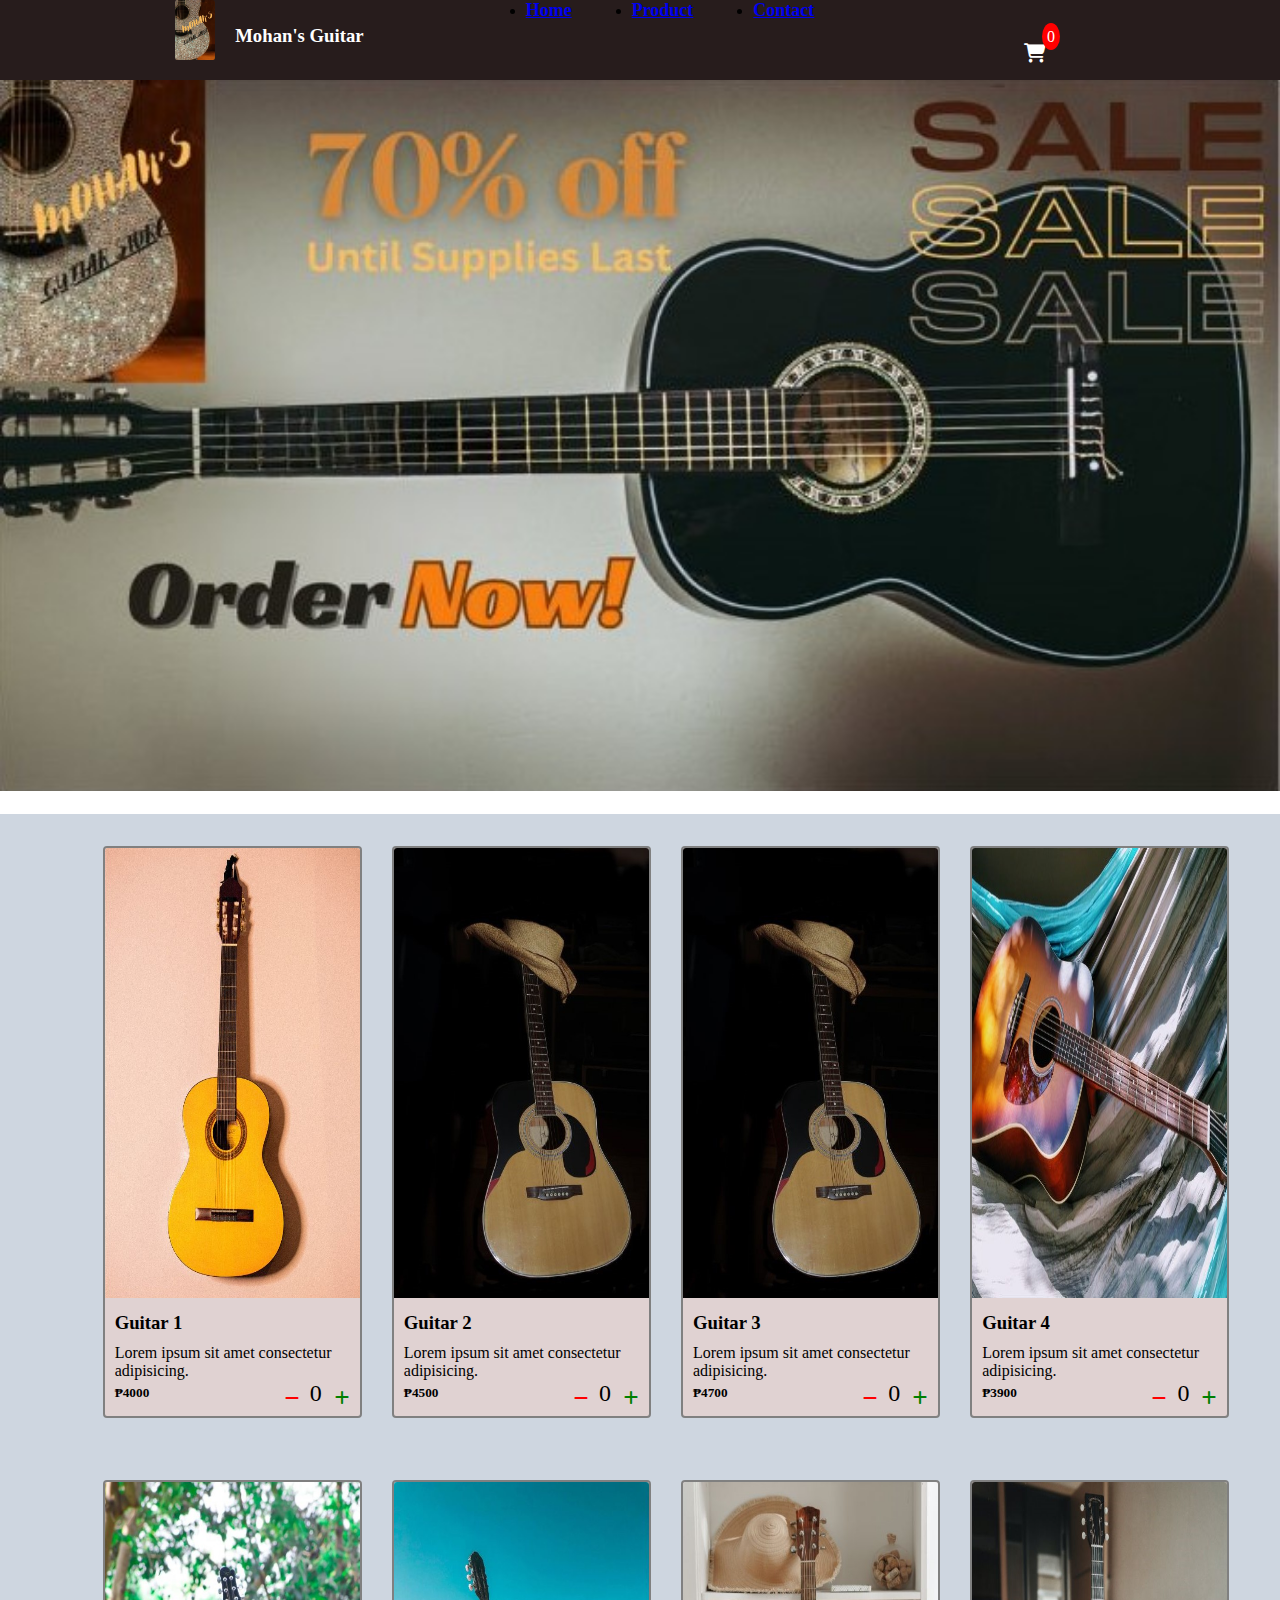
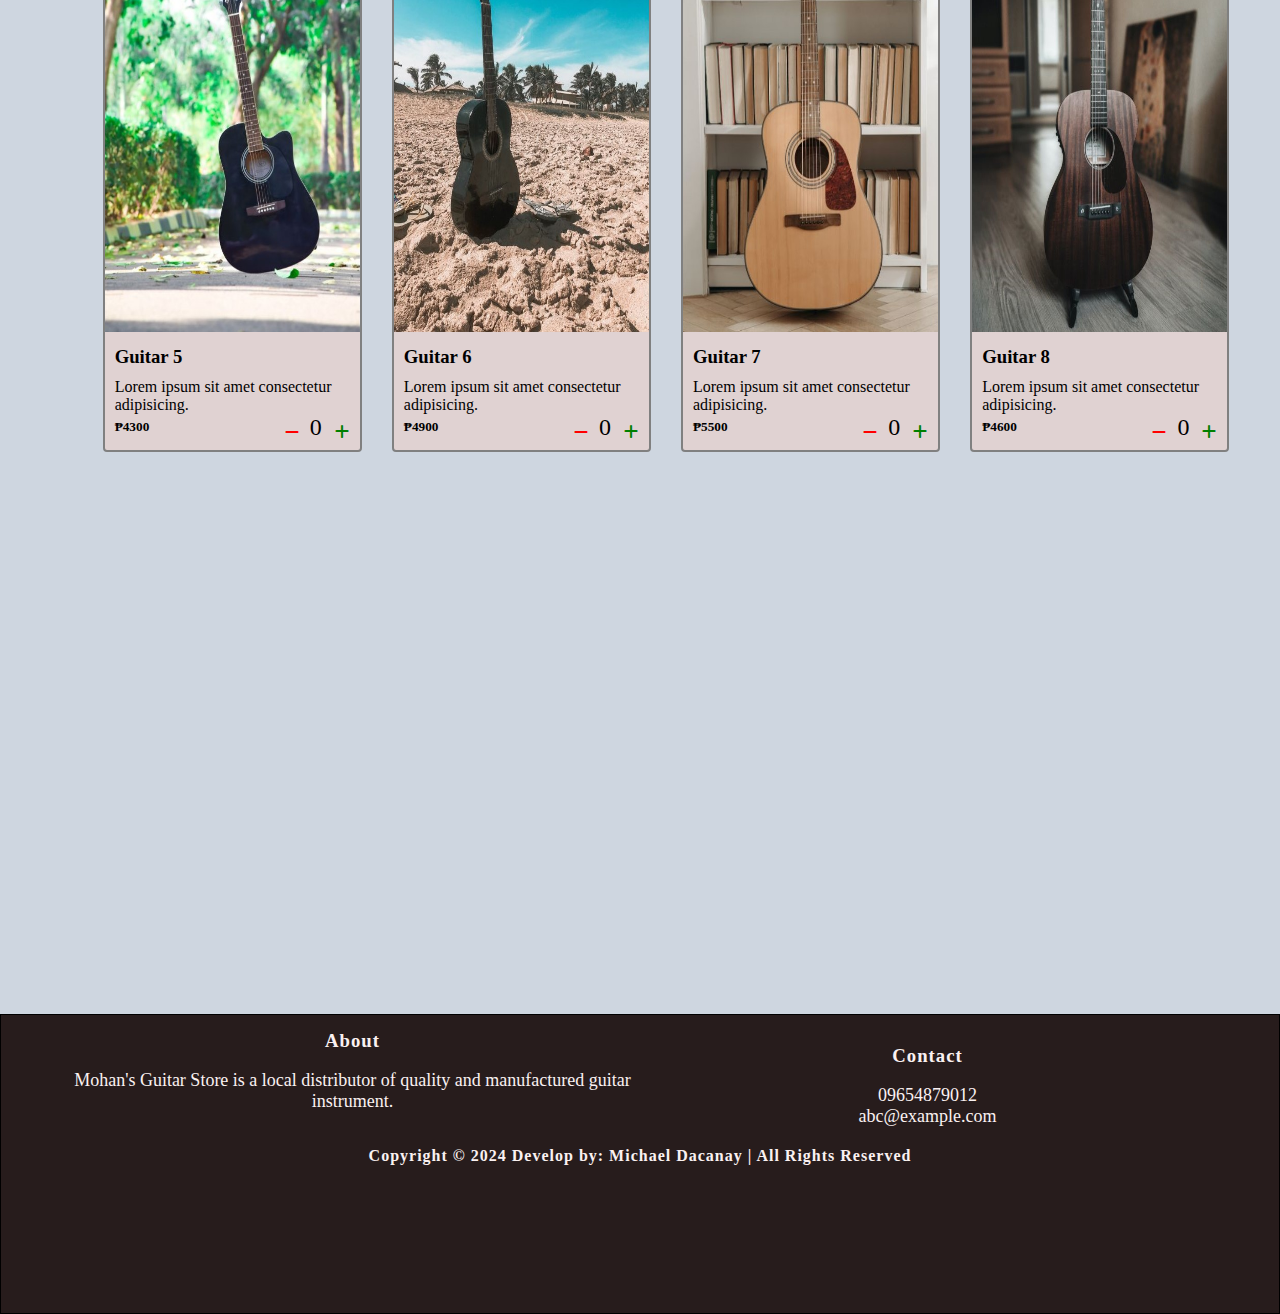
<file: index.html>
<!DOCTYPE html>
<html lang="en">
  <head>
    <meta charset="UTF-8" />
    <meta http-equiv="X-UA-Compatible" content="IE=edge" />
    <meta name="viewport" content="width=device-width, initial-scale=1.0" />
    <title>Guitar Store</title>
    <link rel="stylesheet" href="src/style.css" />

    <!-- cdn link of shopping cart icon -->
    <link
      rel="stylesheet"
      href="https://cdnjs.cloudflare.com/ajax/libs/font-awesome/6.5.1/css/all.min.css"
    />

    <!-- cdn getbootstrap icon -->
    <link
      href="https://cdn.jsdelivr.net/npm/bootstrap@5.3.2/dist/css/bootstrap.min.css"
      rel="stylesheet"
      integrity="sha384-T3c6CoIi6uLrA9TneNEoa7RxnatzjcDSCmG1MXxSR1GAsXEV/Dwwykc2MPK8M2HN"
      crossorigin="anonymous"
    />
  </head>
  <body>
    <div class="navbar">
      <a href="index.html">
        <h3>Mohan's Guitar</h3>
        <img src="images/guitar-logo.jpg" alt="" />
      </a>
  <!-- added navlink Mar. 20 2024 -->
      <ul class="nav-menu">
                        <li class="nav-item">
                            <a href="#" class="nav-link">Home</a>
                        </li>
                        <li class="nav-item">
                            <a href="product.html" target="blank" class="nav-link">Product</a>
                        </li>
                        <li class="nav-item">
                            <a href="#contact" class="nav-link">Contact</a>
                        </li>
                    </ul>

      <a href="cart.html">
        <div class="icon-cart">
          <i class="fa-solid fa-cart-shopping"></i>

          <span id="cartAmount" class="cartAmount">0</span>
        </div>
      </a>
      <!-- <img src="images/guitar-logo.jpg" alt="guitar-logo" /> -->
    </div>

    <div class="banner">
      <img src="images/guitar-cover.jpg" alt="" />
    </div>

    <div class="shop-container">
      <div class="shop" id="shop"></div>
    </div>

    <div class="footer">
      <div class="footer-details">
        <div class="about">
          <h3>About</h3>
          <br />
          <p>
            Mohan's Guitar Store is a local distributor of quality and
            manufactured guitar instrument.
          </p>
        </div>

        <div class="contact">
          <h3>Contact</h3>
          <br />
          <p>09654879012</p>
          <p>abc@example.com</p>
        </div>
      </div>
      <div class="copyright">
        <h4>
          Copyright © 2024 Develop by: Michael Dacanay | All Rights Reserved
        </h4>
      </div>
    </div>
  </body>
  <script src="src/data.js"></script>
  <script src="src/main.js"></script>
</html>
</file>
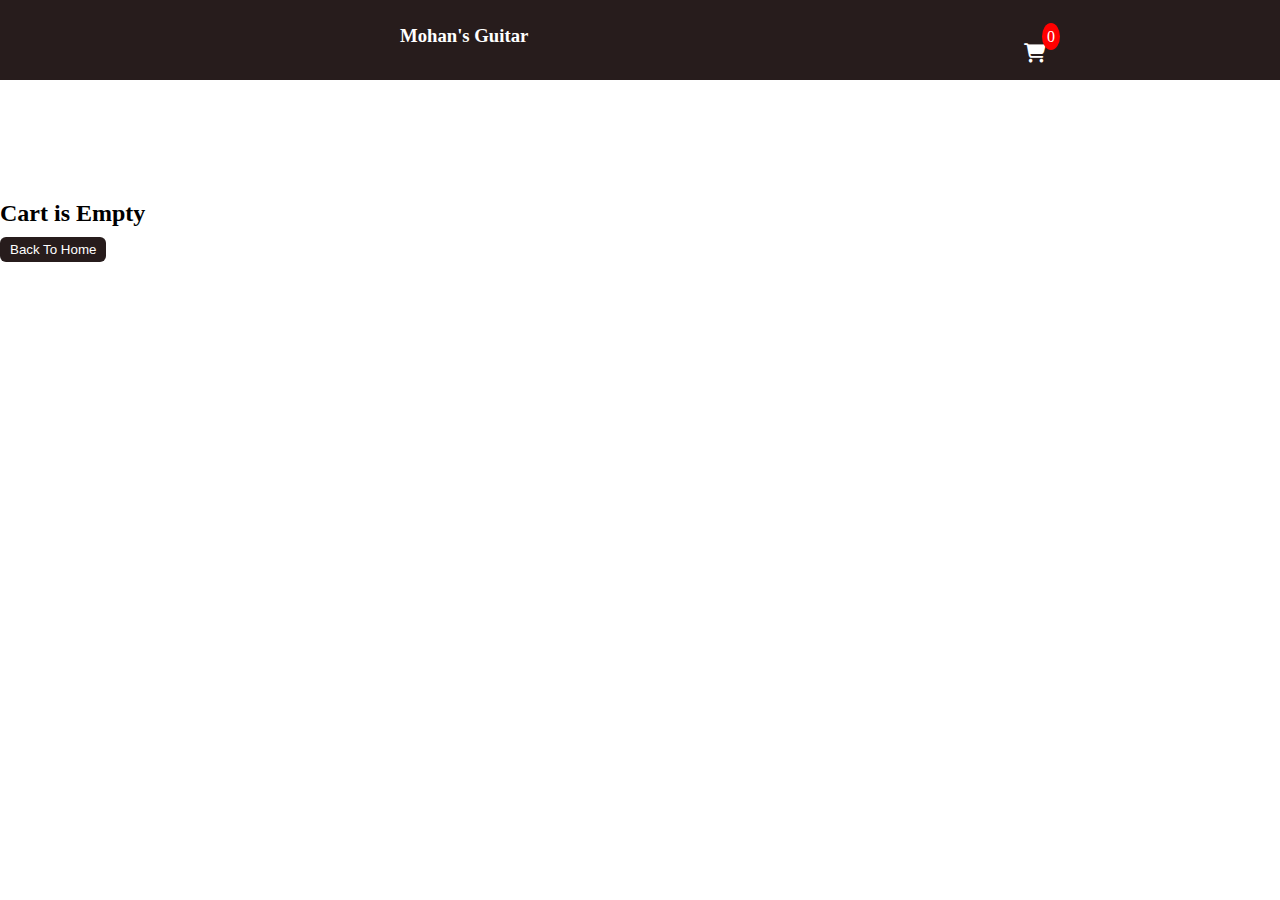
<file: cart.html>
<!DOCTYPE html>
<html lang="en">
  <head>
    <meta charset="UTF-8" />
    <meta http-equiv="X-UA-Compatible" content="IE=edge" />
    <meta name="viewport" content="width=device-width, initial-scale=1.0" />
    <title>Mohan's Guitar Shop</title>
    <link rel="stylesheet" href="src/style.css" />

    <!-- cdn link of shopping cart icon -->
    <link
      rel="stylesheet"
      href="https://cdnjs.cloudflare.com/ajax/libs/font-awesome/6.5.1/css/all.min.css"
    />

    <!-- cdn getbootstrap icon -->
    <link
      href="https://cdn.jsdelivr.net/npm/bootstrap@5.3.2/dist/css/bootstrap.min.css"
      rel="stylesheet"
      integrity="sha384-T3c6CoIi6uLrA9TneNEoa7RxnatzjcDSCmG1MXxSR1GAsXEV/Dwwykc2MPK8M2HN"
      crossorigin="anonymous"
    />
  </head>
  <body>
    <div class="navbar">
      <a href="index.html">
        <h3>Mohan's Guitar</h3>
      </a>

      <a href="cart.html">
        <div class="icon-cart">
          <i class="fa-solid fa-cart-shopping"></i>

          <span id="cartAmount" class="cartAmount">0</span>
        </div>
      </a>
      <!-- <img src="images/guitar-logo.jpg" alt="guitar-logo" /> -->
    </div>

    <div class="label-container">
      <div id="label" class="text-center"></div>
    </div>

    <div class="shopping-cart" id="shopping-cart"></div>
  </body>
  <script src="src/data.js"></script>
  <script src="src/cart.js"></script>
</html>
</file>
<file: src/style.css>
@import url("https://fonts.googleapis.com/css2?family=Poppins:ital,wght@0,100;0,200;0,300;0,400;0,500;0,600;0,700;0,800;0,900;1,100;1,200;1,300;1,400;1,500;1,600;1,700;1,800;1,900&display=swap");
* {
  margin: 0;
  padding: 0;
  box-sizing: border-box;
}
body {
  font-family: "Poppins" sans-serif;
}
i {
  cursor: pointer;
}
.navbar img {
  width: 5rem;
}

/* navbar styles */
div.navbar {
  position: fixed;
  top: 0;
  width: 100%;
  height: 80px;
  display: flex;
  align-items: start;
  justify-content: space-around;
  background-color: #271c1c;
  margin-bottom: 10px;
  overflow: hidden;
  z-index: 222;
}
.navbar img {
  width: 40px;
  margin-left: 20px;
  border-radius: 5%;
}
.navbar h3 {
  color: #fff;
  position: absolute;
  top: 25px;
  margin: 0 5rem;
}

.nav-link {
    transition: 0.6s ease;
    font-size:18px;
    font-weight: 600;
}
.nav-link:hover{
    color: #fefefe;
    /* font-weight: 500; */
}
.nav-menu {
    display:flex;
    justify-content: space-between;
    align-items: center;
    gap:60px;
}
.icon-cart {
  position: absolute;
  left: 80%;
  bottom: 50px;
}
.icon-cart i {
  position: absolute;
  top: 2rem;
  color: #fff;
  font-size: larger;
  transition: 0.5s;
}
.icon-cart span {
  background-color: red;
  padding: 5px;
  position: relative;
  top: 1rem;
  left: 18px;
  border-radius: 50%;
  color: #fff;
}

/* style for banner */
.banner {
  width: 100%;
  height: 50vh;
  text-align: center;
  margin-top: 80px;
  /* margin-bottom: 450px; */
  object-fit: cover;
}
.banner img {
  /* position: relative;
  top: 0; */
  width: 100%;
  /* height: 1000px; */
}

/* shop items styles */
.shop-container {
  width: 100%;
  height: 1800px;
  margin-top: -100px;
  background-color: #ced6e0;
}
.shop {
  display: grid;
  grid-template-columns: repeat(4, 22.5%);
  gap: 30px;
  justify-content: center;
  /* align-items: center; */
  margin-bottom: 50px;
  margin-top: 30%;
  width: 90%;

  margin-left: 90px;
}
.item {
  border: 2px solid gray;
  border-radius: 4px;
  background-color: rgb(224, 210, 210);
  margin-top: 2rem;
}
.item img {
  width: 100%;
  height: 50vh;
  border-radius: 3px 3px 0 0;
}

.details {
  display: flex;
  flex-direction: column;
  padding: 10px;
  gap: 10px;
}
.price-quantity {
  display: flex;
  justify-content: space-between;
}
.price-quantity h5 {
  position: relative;
  bottom: 5px;
}
.buttons {
  display: flex;
  gap: 10px;
  position: relative;
}
.quantity {
  position: absolute;
  bottom: 8px;
  font-size: 1.5rem;
}
.fa-minus {
  position: relative;
  right: 25px;
  color: red;
  cursor: pointer;
}
.fa-plus {
  color: green;
  cursor: pointer;
}

/* styles for cart.html (labels and buttons) */
.HomeBtn,
.checkout,
.removeAll {
  padding: 5px 10px;
  border-radius: 6px;
  border: none;
  background-color: #271c1c;
  color: #fff;
  margin-bottom: 20px;
  margin-top: 10px;
}
.checkout {
  background: green;
}
.removeAll {
  background: red;
}
.fa-x {
  color: red;
  font-size: small;
}

/* styles for shopping Cart */
.shopping-cart {
  display: grid;
  grid-template-columns: repeat(1, 320px);
  justify-content: center;
  gap: 15px;
}
/* styles for Cart item*/
.cart-Item {
  border: 2px solid gray;
  border-radius: 5px;
  display: flex;
}
.title-price-x {
  display: flex;
  flex-direction: row;
  align-items: center;
  justify-content: space-between;
  /* border: 1px solid red; */
  width: 195px;
}
.title-price-x p:nth-child(1) {
  font-weight: 600;
}
.title-price-x p:nth-child(2) {
  /* border: 1px solid red; */
  padding: 4px;
  border-radius: 6px;
  background: rgb(224, 210, 210);
  font-weight: 600;
}
.totalPrice {
  font-size: 18px;
}
.buttons .quantity {
  position: absolute;
  top: -10px;
}
.buttons {
  margin-left: 20px;
}
.total {
  display: flex;
  justify-content: space-around;
  text-decoration: underline;
}
.totalBill {
  display: flex;
  align-items: center;
  justify-content: center;
  gap: 20px;
}
.totalBill .totalPrice {
  font-weight: 700;
  font-size: 20px;
}
/* .label-container {
  width: 100%;
  height: 100%;
  background-color: #dfe4ea;
} */
#label {
  margin-top: 200px;
}

/* styles for footer */
.footer {
  width: 100%;
  height: 300px;
  border: 1px solid black;
  text-align: center;
  background-color: #271c1c;
}
.footer-details {
  display: grid;
  grid-template-columns: repeat(2, 45%);
  align-items: center;
  justify-content: center;
}
.footer-details .contact {
  margin-top: 30px;
}
.footer-details h3,
.copyright h4 {
  color: #faf1f1;
  font-weight: 600;
  letter-spacing: 1px;
}
.footer-details p {
  color: #faf1f1;
  font-size: 18px;
}
.copyright {
  margin-top: 20px;
}

/* media Queries for mobile responsiveness */
@media (max-width: 1000px) {
  /* * {
    overflow-x: hidden;
  } */
  .shop-container {
    margin-top: -170px;
    margin-bottom: 0;
    height: 100%;
    border: 2px solid gray;
  }
  .shop {
    grid-template-columns: repeat(2, 22.5%);
    justify-content: space-around;
    margin-top: 0px;
  }
  .item {
    width: 300px;
    margin-left: -70px;
  }
  .item img {
    height: 300px;
    width: 100%;
  }
  .footer {
    position: relative;
    top: 0;
  }
  .footer-details {
  }
  /* .shop {
  display: grid;
  grid-template-columns: repeat(4, 22.5%);
  gap: 30px;
  justify-content: center; */
  /* align-items: center; */
  /* margin-bottom: 50px;
  margin-top: 30%;
  width: 90%;

  margin-left: 90px;
} */
}
@media (max-width: 500px) {
  /* * {
    overflow-x: hidden;
  } */
  .shop-container {
    width: 100%;
    margin-top: -450px;
  }
  .shop {
    grid-template-columns: repeat(1, 22.5%);
    width: 100%;
  }
  .item {
    margin-left: -160px;
  }
  .footer {
    height: 500px;
  }
  .footer-details .about {
    margin-top: 70px;
  }
}
@media (max-width: 375px) {
  div.navbar {
    position: fixed;
    top: 0;
    width: 100%;
    height: 80px;
    display: flex;
    align-items: start;
    justify-content: flex-start;
    background-color: #271c1c;
    margin-bottom: 10px;
    overflow: hidden;
    z-index: 222;
  }
  .icon-cart {
    margin-right: -50px;
  }
  .shop-container {
    width: 100%;
    margin-top: -150px;
    overflow: hidden;
  }
  .item {
    width: 300px;
    margin-left: -190px;
  }
  .copyright h4 {
    font-size: 20px;
  }
  .contact h3 {
    margin-top: -20px;
  }
}
@media (max-width:375px){
  div.navbar{
    position:fixed;
    top:0;
    width:100%;
    height:80px;
    display:flex;
    align-items:start;
    justify-content:flex-start;
    background-color:#271c1c;
    margin-bottom:10px;
    overflow:hidden;
    z-index:222;
  }
  .icon-cart{
    margin-right:-50px;
  }
  .shop-container{
    width:100%;
    margin-top:-150px;
    overflow:hidden;
  }
  .item{
    width:300px;
    margin-left:-190px;
  }
  .copyright h4{
    font-size:20px;
  }
  .contact h3{
    margin-top:-20px;
  }
}
</file>
